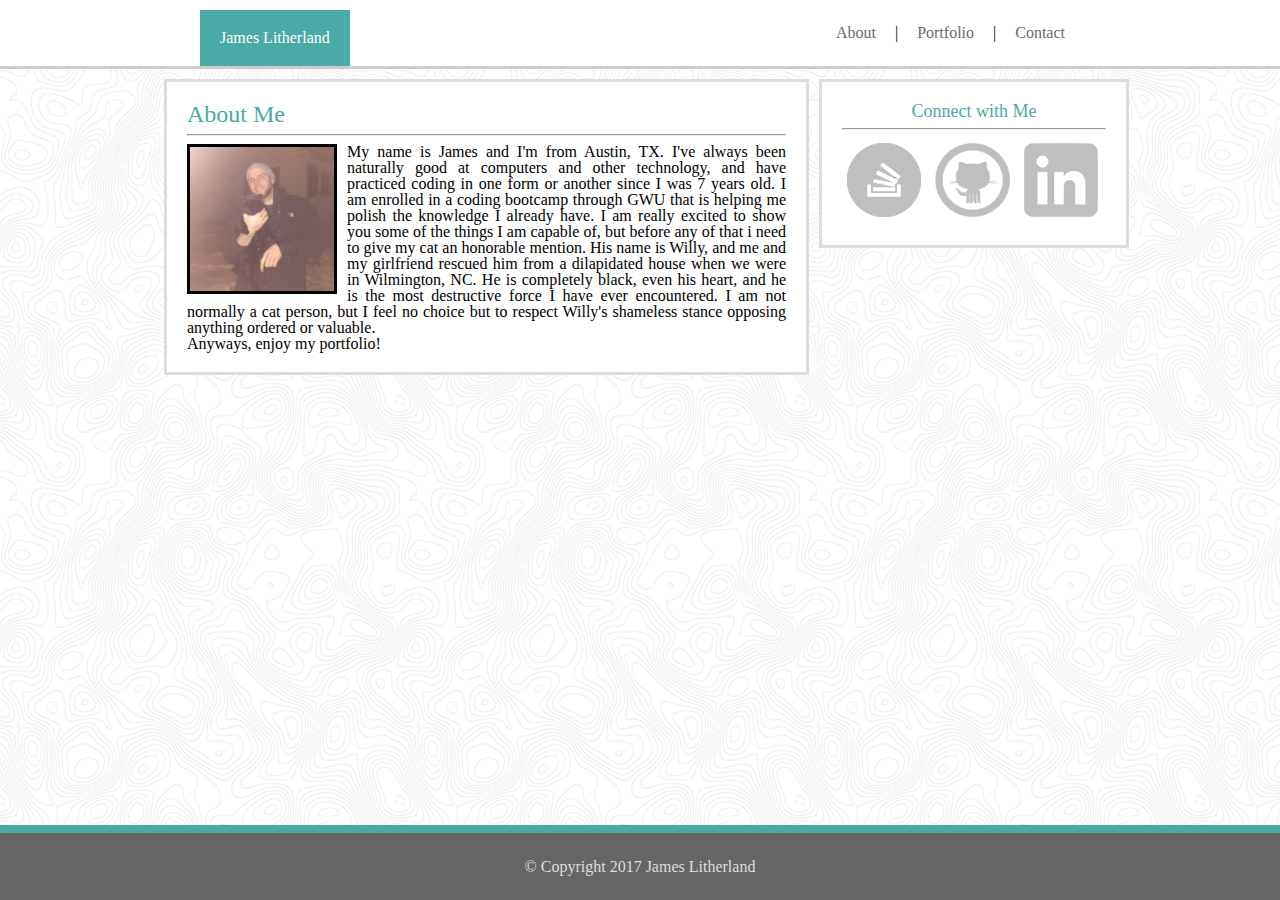
<file: index.html>
<!DOCTYPE html>
<HTML>
<head>
  <meta name="viewport" content="width=device-width, initial-scale=1.0">
  <link rel="stylesheet" href="assets\css\reset.css">
  <link rel="stylesheet" href="assets\css\style.css">
	<title>James Litherland: Portfolio</title>
</head>
<body>
	<div id="navbar">
		<div id="title">
			James Litherland
		</div>
		<div id="navlinks">
      <a href="index.html">About</a> | <a href="portfolio.html">Portfolio</a> | <a href="contact.html">Contact</a>
		</div>
	</div>
	<div id="wrapper">
		<div id="content">
      <H1>About Me</H1>
      <hr>
      <img id="bioimg" src="assets/images/james.jpg">
      My name is James and I'm from Austin, TX.  I've always been naturally good at computers and other technology, and
      have practiced coding in one form or another since I was 7 years old.  I am enrolled in a coding bootcamp through
      GWU that is helping me polish the knowledge I already have.  I am really excited to show you some of the things
      I am capable of, but before any of that i need to give my cat an honorable mention.  His name is Willy, and me
      and my girlfriend rescued him from a dilapidated house when we were in Wilmington, NC.  He is completely black,
      even his heart, and he is the most destructive force I have ever encountered.  I am not normally a cat person,
      but I feel no choice but to respect Willy's shameless stance opposing anything ordered or valuable.<BR>
      Anyways, enjoy my portfolio!
    </div>
		<div id="socialicons">
			<h2>Connect with Me</h2>
      <HR>
        <a href="https://stackoverflow.com/users/8342248/james"><img class="con" src="assets/images/con2.png"></a>
        <!-- <img class="con" src="assets/images/con1.png"> -->
        <a href="https://github.com/jamlith"><img class="con" src="assets/images/con1.png"></a>

        <a href="javascript:alert('I aspire to one day create myself a linked in profile, and yet the goal still eludes me.  Check back later.')"><img class="con" src="assets/images/con3.png"></a>
		</div>
	</div>
	<div id="footer">
		<center>&copy; Copyright 2017 James Litherland<center>
	</div>
</body>
</html>
</file>
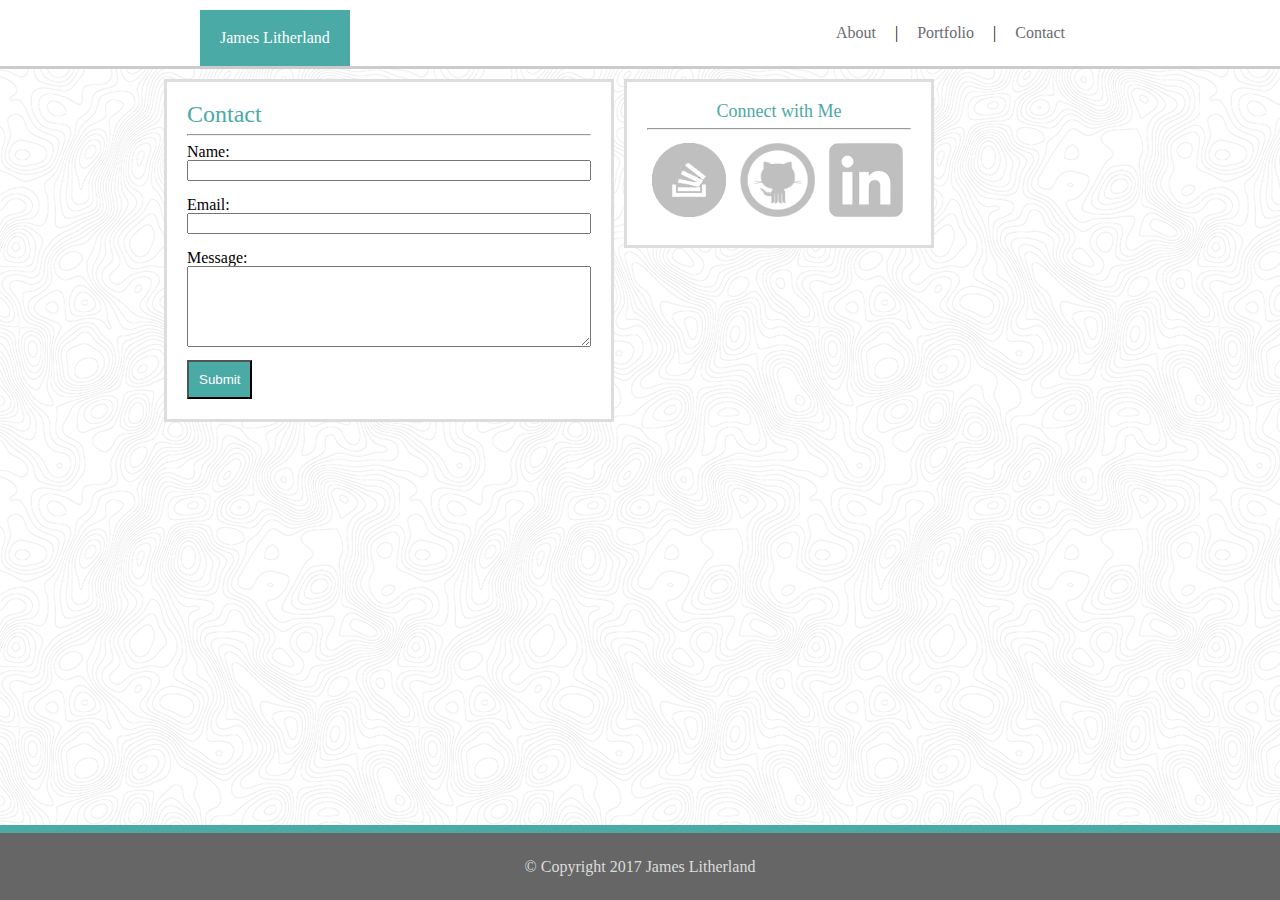
<file: contact.html>
<!DOCTYPE html>
<HTML>
<head>
  <meta name="viewport" content="width=device-width, initial-scale=1.0">
  <link rel="stylesheet" href="assets\css\reset.css">
  <link rel="stylesheet" href="assets\css\style.css">
	<title>James Litherland: Contact Me</title>
</head>
<body>
	<div id="navbar">
		<div id="title">
			James Litherland
		</div>
		<div id="navlinks">
      <a href="index.html">About</a> | <a href="portfolio.html">Portfolio</a> | <a href="contact.html">Contact</a>
		</div>
	</div>
	<div id="wrapper">
		<div id="content">
      <H1>Contact</H1>
      <hr>
      <form>
        Name:<BR>
        <input type=text class="cform"><br><BR>
        Email:<BR>
        <input type=text class="cform"><br><BR>
        Message:<BR>
        <textarea id=contxt rows="5"></textarea>
        <BR>
        <input type=button id=submitbutton value="Submit">

      </form>
    </div>
		<div id="socialicons">
			<h2>Connect with Me</h2>
      <HR>
        <a href="https://stackoverflow.com/users/8342248/james"><img class="con" src="assets/images/con2.png"></a>
        <!-- <img class="con" src="assets/images/con1.png"> -->
        <a href="https://github.com/jamlith"><img class="con" src="assets/images/con1.png"></a>

        <a href="javascript:alert('I aspire to one day create myself a linked in profile, and yet the goal still eludes me.  Check back later.')"><img class="con" src="assets/images/con3.png"></a>
		</div>
	</div>
	<div id="footer">
		<center>&copy; Copyright 2017 James Litherland<center>
	</div>
</body>
</html>
</file>
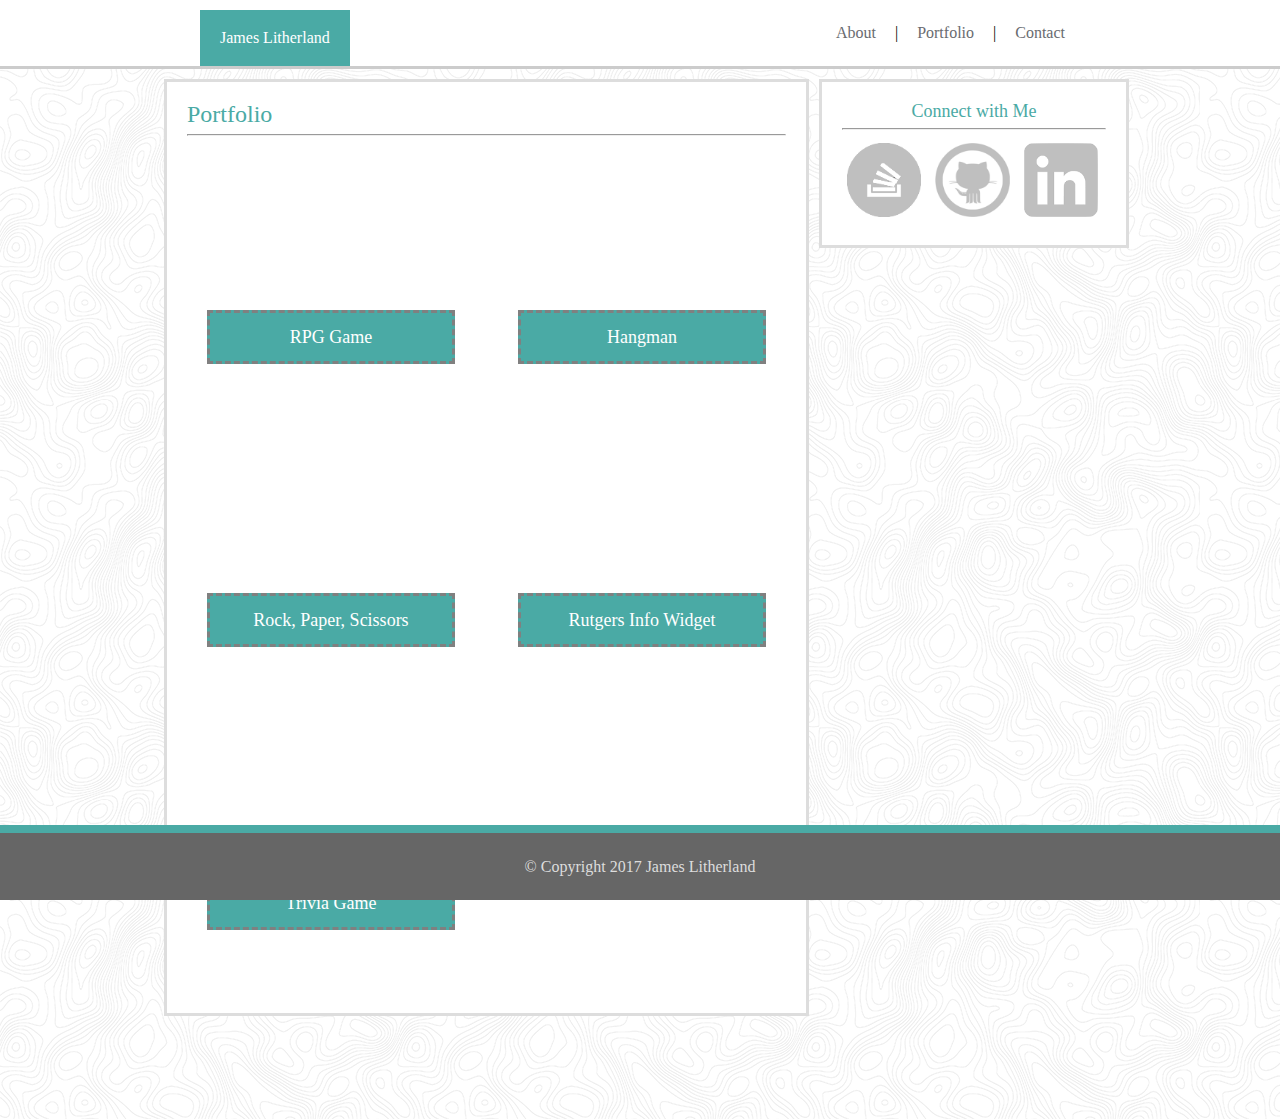
<file: portfolio.html>
<!DOCTYPE html>
<HTML>
<head>
  <meta name="viewport" content="width=device-width, initial-scale=1.0">
  <link rel="stylesheet" href="assets\css\reset.css">
  <link rel="stylesheet" href="assets\css\style.css">
	<title>James Litherland: Portfolio</title>
</head>
<body>
	<div id="navbar">
		<div id="title">
			James Litherland
		</div>
		<div id="navlinks">
      <a href="index.html">About</a> | <a href="portfolio.html">Portfolio</a> | <a href="contact.html">Contact</a>
		</div>
	</div>
	<div id="wrapper">
		<div id="content">
      <H1>Portfolio</H1>
      <hr>

      <div class="portfolio_container" id="rpgimg">
        <a href="javascript:alert('RPG game!');">
          <div class="portfolio_label">
            RPG Game
          </div>
        </a>
      </div>
      <div class="portfolio_container" id="hangmanimg">
      <a href="javascript:alert('Hangman!');">
         <div class="portfolio_label">
           Hangman
         </div>
      </a>
    </div>
    <div class="portfolio_container" id="rpsimg">
     <a href="javascript:alert('Rock Paper Scissors!');">
        <div class="portfolio_label">
          Rock, Paper, Scissors
        </div>
     </a>
   </div>
   <div class="portfolio_container" id="riwimg">
     <a href="javascript:alert('Rutgers Info Widget!');">
       <div class="portfolio_label">
         Rutgers Info Widget
       </div>
     </a>
    </div>
    <div class="portfolio_container" id="triviaimg">
      <a href="javascript:alert('Trivia game!');">
        <div class="portfolio_label">
          Trivia Game
        </div>
      </a>
    </div>
    </div>
		<div id="socialicons">
			<h2>Connect with Me</h2>
      <HR>
        <a href="https://stackoverflow.com/users/8342248/james"><img class="con" src="assets/images/con2.png"></a>
        <!-- <img class="con" src="assets/images/con1.png"> -->
        <a href="https://github.com/jamlith"><img class="con" src="assets/images/con1.png"></a>

        <a href="javascript:alert('I aspire to one day create myself a linked in profile, and yet the goal still eludes me.  Check back later.')"><img class="con" src="assets/images/con3.png"></a>
		</div>
	</div>
	<div id="footer">
		<center>&copy; Copyright 2017 James Litherland<center>
	</div>
</body>
</html>
</file>
